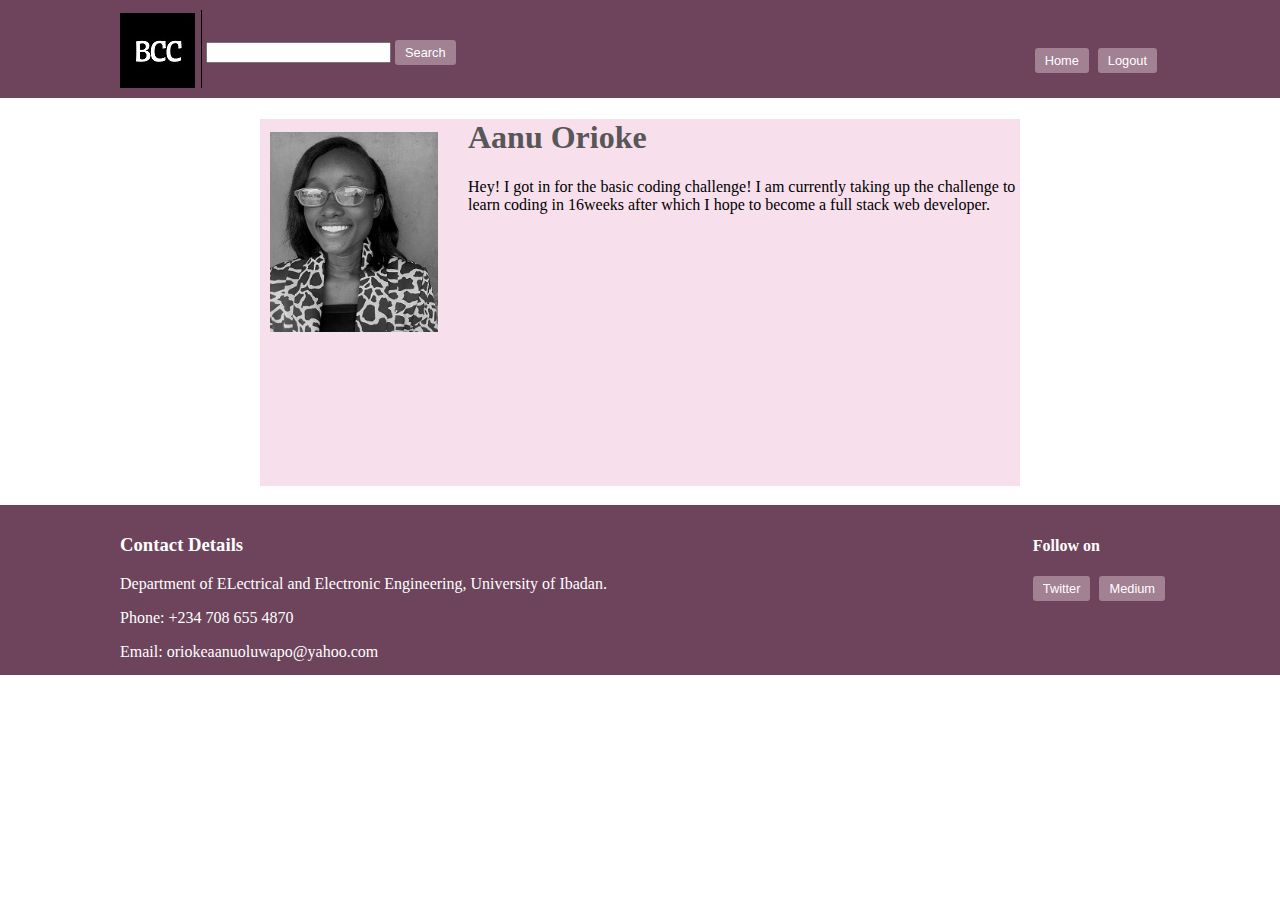
<file: index.html>
<!DOCTYPE html>

<html>
    <head>
        <meta charset="UTF-8">
        <title>Aanu</title>
        <link href="style.css" rel="stylesheet">
    </head>
    
    <body>
        <div id="header">
            <div class="container">
                <img id="logo" class="right-border" src="BasicCodingChallenge.jpg" alt="BCC">
                <div id="search-box">
                    <input type="text"/>
                    <button class="button"><a href="http://www.google.com">Search</a></button>
                </div>
                <div class="float-right header-buttons">
                    <button class="button"><a href="https://medium.com/basiccodingchallenge">Home</a></button>
                    <button class="button"><a href="https://medium.com/basiccodingchallenge">Logout</a></button>
                </div>
            </div>
        </div>
        
        
        <div id="content">
            <div id="content-container">
                <img id="picture" src="Aanu.png" alt="me">   
                <div id="about-me">
                    <h1 id="name">Aanu Orioke</h1>
                    <p>Hey! I got in for the basic coding challenge!
                        I am currently taking up the challenge to learn coding in 16weeks after which I hope to become a full stack web developer. 
                    </p>
                </div>
            </div>
        </div>
        
        <div id="footer">
            <div class="container">
                <div class="float-left">
                    <h3>Contact Details</h3>
                    <p>Department of ELectrical and Electronic Engineering, University of Ibadan.</p>
                    <p>Phone: +234 708 655 4870</p>
                    <p>Email: oriokeaanuoluwapo@yahoo.com</p>
                </div>
                <div class="float-right">
                    <h4>Follow on</h4>
                    <div>
                        <button class="button"><a href="https://twitter.com/@aanu_orioke">Twitter</a></button>
                        <button class="button"><a href="https://medium.com/@aanuorioke">Medium</a></button>
                    </div>
                </div>
            </div>
        </div>
    </body>
</html>
</file>
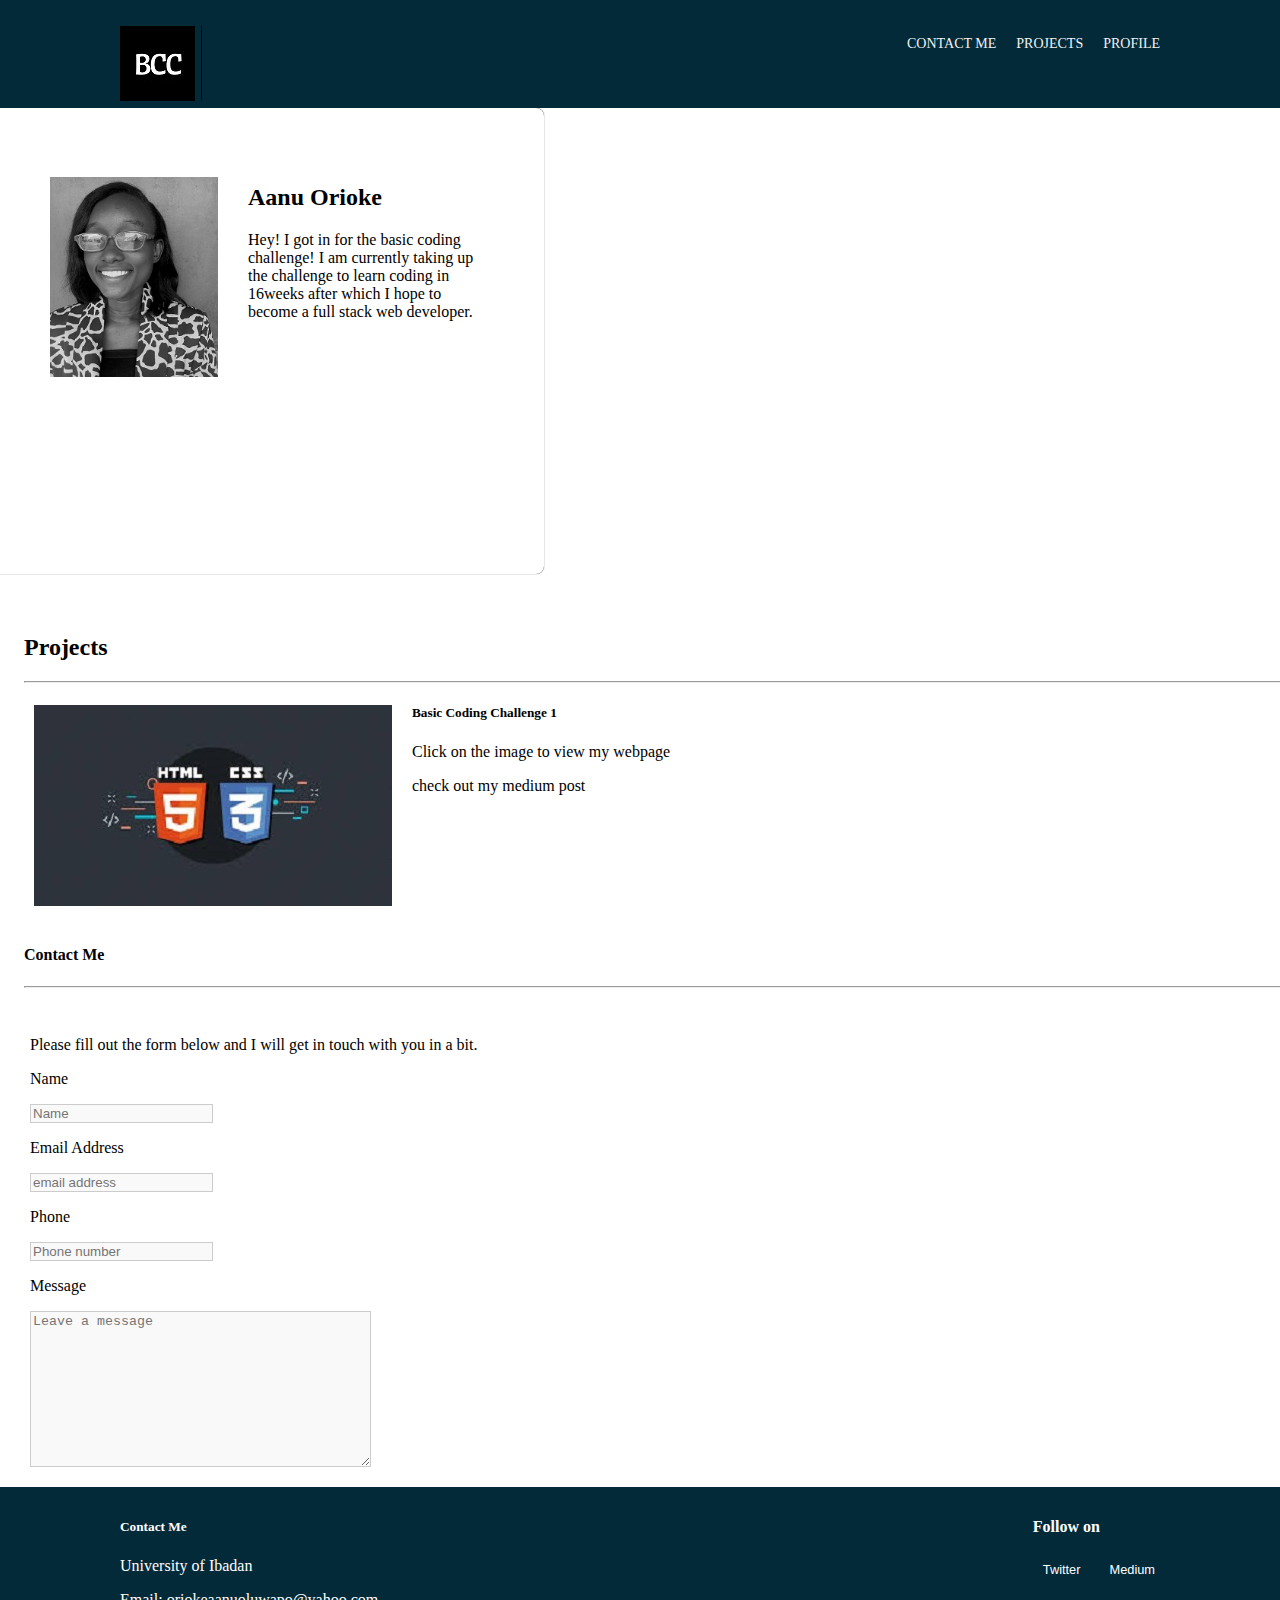
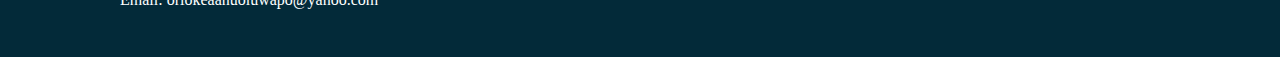
<file: code.html>
<!DOCTYPE html>

<html>
    <head>
        <meta charset="UTF-8">
        <title>Aanu</title>
        <link href="style2.css" rel="stylesheet">
    </head>
    
    <body>
        <div id="header">
            <div class="container">
                <img id="logo" class="right-border" src="BasicCodingChallenge.jpg" alt="BCC">
                <div id="nav">
                    <ul>
                        <li><a href=#profile>PROFILE</a></li>
                        <li><a href=#projects>PROJECTS</a></li>
                        <li><a href=#contact>CONTACT ME</a></li>
                    </ul>
                </div>
            </div>
        </div>
        
        <div id=block></div>
        
         <div class="about-me" id="profile">
            <img id="picture" src="Aanu.png" alt="me">   
            <h2>Aanu Orioke</h2>
            <p>Hey! I got in for the basic coding challenge!
                I am currently taking up the challenge to learn coding in 16weeks after which I hope to become a full stack web developer. 
            </p>
        </div>
        <div id="projects">
                <h2>Projects</h2>
                <hr>
                <div class="thumbnails">
                    <a href="https://aanuorioke.github.io/My_Profile_Page_with_BCC/"><img src="html-css.jpg" alt="HTML and CSS" id="picture2"></a>
                    <h5 id="description">Basic Coding Challenge 1</h5>
                    <p>Click on the image to view my webpage</p>
                    <p>check out my medium post<a href="https://www.medium.com/@aanuorioke">here</a></p>
                </div>
                <h4>Contact Me</h4>
                <hr>
        </div>
        <div id="form">
            <form>
                <p>Please fill out the form below and I will get in touch with you in a bit.</p>
                <p><label>Name</label></p>
                <p><input type="text" placeholder="Name" class="textarea"/></p>
                <p><label>Email Address</label></p>
                <p><input type="text" placeholder="email address" class="textarea"/></p>
                <p><label>Phone</label></p>
                <p><input type="text" placeholder="Phone number" class="textarea"/></p>
                <p><label>Message</label></p>
                <p><textarea rows="10", cols="40" placeholder="Leave a message" class="textarea"></textarea></p>
            </form>
        </div>
        <div id="footer">
            <div class="container" id="contact">
                <div class="float-left">
                    <h5>Contact Me</h5>
                    <p>University of Ibadan</p>
                    <p>Email: oriokeaanuoluwapo@yahoo.com</p>
                </div>
                <div class="float-right">
                    <h4>Follow on</h4>
                    <div>
                        <button class="button"><a href="https://twitter.com/@aanu_orioke">Twitter</a></button>
                        <button class="button"><a href="https://medium.com/@aanuorioke">Medium</a></button>
                    </div>
                </div>
            </div>
        </div>
    </body>
</html>
</file>
<file: style.css>
body {
    background: white;
    margin: 0;
}
#header {
    color: white;
    height: 78px;
    width: 100%;
    background-color: #6D445B;
    margin: 0px;
    padding: 10px 5px;
}
.container {
    margin: 0 auto;
    width: 1050px;
}
#logo {
   float: left;
   height: 100%;
   padding-top: 3px;
}
.right-border {
    border-right: 0.3px solid black;
    padding-right: 6px;
    height: 100%;
}
.header-buttons {
    margin: 38px 8px;
}
#search-box {
    margin-top: 30px;
    float: left;
    margin-left: 4px;
}
#content {
    height: 386px;
}
#content-container {
    margin: 0 auto;
    width: 760px;
    background-color: #F7DFEC;
    height: 95%;
}

#picture {
    float: left;
    margin-top: 13px;
    height: 200px;
    width: 168px;
    margin-right: 30px;
    margin-left: 10px;
}

#name {
    color: #575757;
    text-align: left;
}
#footer {
    color: white;
    background-color: #6D445B;
    height: 150px;
    width: 100%;
    margin: 0px;
    padding: 10px 5px;
}
.float-left {
    float: left;
}
.float-right {
    float: right;
}
.button {
    font-family: "Lato", "Lucida", sans-serif;
    font-size: 0.8em;
    padding: 2px 7px;
    margin: 0 1px 0 0;
    border: 1px;
    margin-right: 5px;
    background: #A28193;
    border-radius: 3px;
    border: 3px solid transparent;
    color: white;
    cursor: pointer;
    text-align: center;
    box-sizing: border-box;
}
a {
    text-decoration: none;
    color: white;
}
a:visited {
    color: white;
    text-decoration: none;
}
#about-me {
    
}
</file>
<file: style2.css>
body {
    background: white;
    margin: 0;
}
#header {
    color: white;
    height: 88px;
    width: 100%;
    background-color: rgb(3, 42, 57);
    margin: 0px;
    padding: 10px 5px;
    position: fixed;
}
#block {
    height: 88px;
    margin: 0px;
    padding: 10px 5px;
    width: 100%;
}
.container {
    margin: 0 auto;
    width: 1050px;
}
#logo {
   float: left;
   height: 50%;
   padding-top: 0px;
}
.right-border {
    border-right: 0.3px solid black;
    padding-right: 6px;
    height: 100%;
}
#nav a {
    color: #f2f2f2;
    float: right;
    text-align: center;
    padding: 10px;
    text-decoration: none;
    font-size: 14px;
}
#nav li {
    display: inline;
}
.about-me {
    border-radius: 0.5rem;
    border-bottom-left-radius: 0px;
    border-top-left-radius: 0px;
    margin: 0;
    color: black;
    padding: 3.5rem 3.5rem 1.5rem 2.5rem;
    width: 35%;
    background-color: white;
    box-shadow: 0 0 1px;
    height: 386px;
    top: 0;
    bottom: 0;
}

#picture {
    float: left;
    margin-top: 13px;
    height: 200px;
    width: 168px;
    margin-right: 30px;
    margin-left: 10px;
}
#footer {
    color: white;
    background-color: #032A39;
    height: 150px;
    width: 100%;
    padding: 10px 5px;
    top: 0;
    bottom: 0;
}
.float-left {
    float: left;
}
.float-right {
    float: right;
}
.button {
    font-family: "Lato", "Lucida", sans-serif;
    font-size: 0.8em;
    padding: 2px 7px;
    margin: 0 1px 0 0;
    border: 1px;
    margin-right: 5px;
    background: #032A39;
    border-radius: 3px;
    border: 3px solid transparent;
    color: white;
    cursor: pointer;
    text-align: center;
    box-sizing: border-box;
}
a {
    text-decoration: none;
    color: white;
}
a:visited {
    color: white;
    text-decoration: none;
}
#picture2 {
    margin-left: 10px;
    margin-right: 20px;
    float: left;
    height: 201px;
}
#description {
    padding-left: 70px;
}
#projects {
    margin-left: 20px;
    margin-right: 20px;
    width: 98%;
    margin: 0;
    padding: 40px 3.5rem 1.5rem 1.5rem;
    width: 100%;
    top: 0;
    bottom: 0;
}
.thumbnails {
    height: 220px;
}
.project-container {
    height: 300px;
    width: 100%;
}
#form {
    background: white;
    border-radius: 0.5rem;
    margin-left: 30px;
    margin-top: 0px;
}
.textarea {
    background: #f9f9f9;
    border: 1px solid #ccc;
    color: #70808b;
}
</file>
